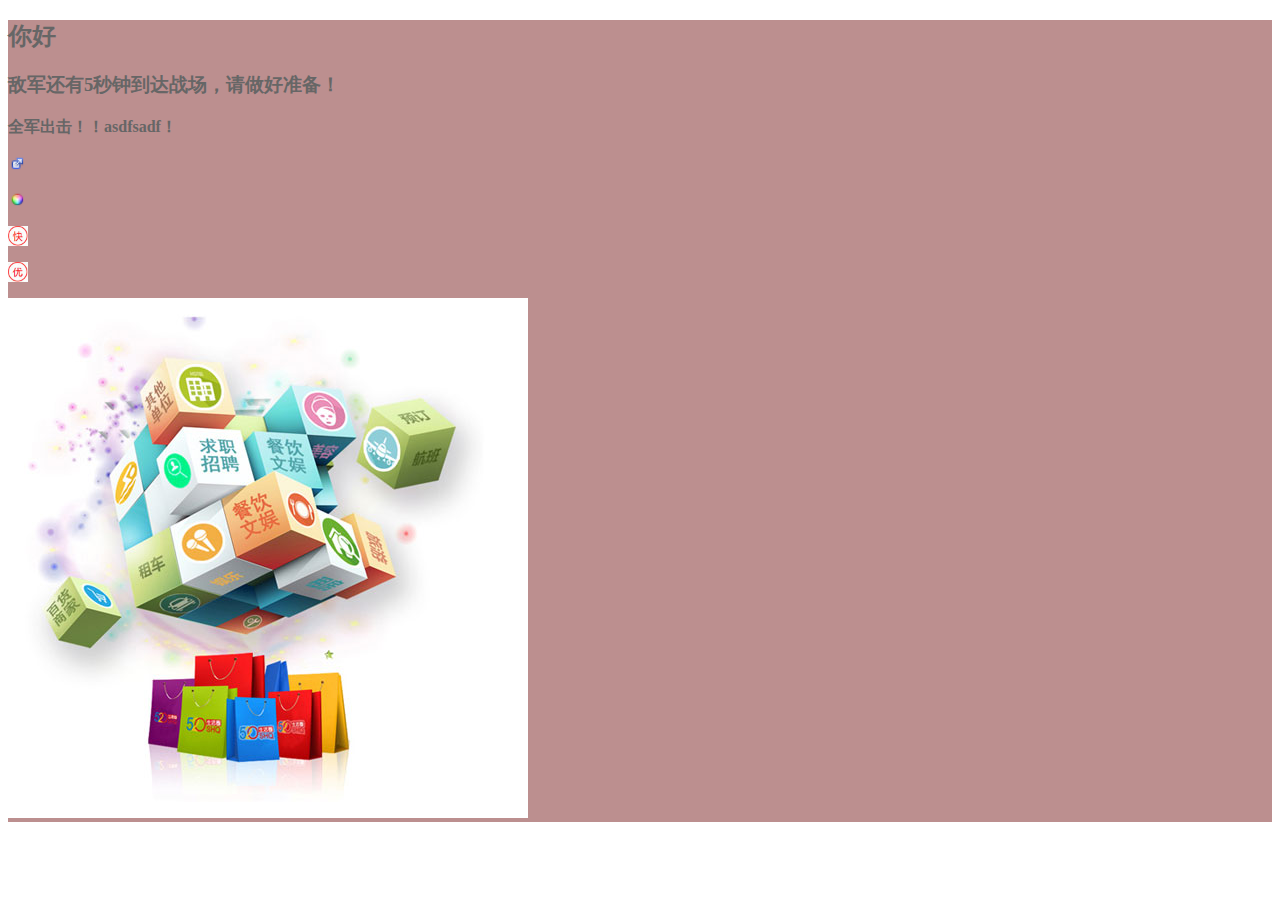
<file: src/index.html>
<!DOCTYPE html>
<html>
	<head>
		<meta charset="utf-8" />
		<title></title>
		<link rel="stylesheet" type="text/css" href="css/index.css"/>
	</head>
	<body>
		<div class="box">
            <h2>你好</h2>
            <h3>敌军还有5秒钟到达战场，请做好准备！</h3>
            <p><b>全军出击！！asdfsadf！</b></p>
            <p class="img01"></p>
            <p class="img02"></p>
            <p class="img03"></p>
            <p class="img04"></p>
            <img src="img/1.jpg" alt="" />
        </div>
	</body>
</html>
</file>
<file: src/css/index.css>
.box{
    font-size:16px;
    color: #666;
    font-family: "arial narrow";
    background-color:rosybrown;
}
.img01{
	width:20px;height:20px;
	background:url('../img/list-2.png?__sprite')no-repeat center/20px;
}
.img02{
	width:20px;height:20px;
	background:url('../img/list-1.png?__sprite')no-repeat center/20px;
}
.img03{
	width:20px;height:20px;
	background:url('../img/6.jpg?__sprite')no-repeat center/20px;
}
.img04{
	width:20px;height:20px;
	background:url('../img/5.jpg?__sprite')no-repeat center/20px;
}
</file>
